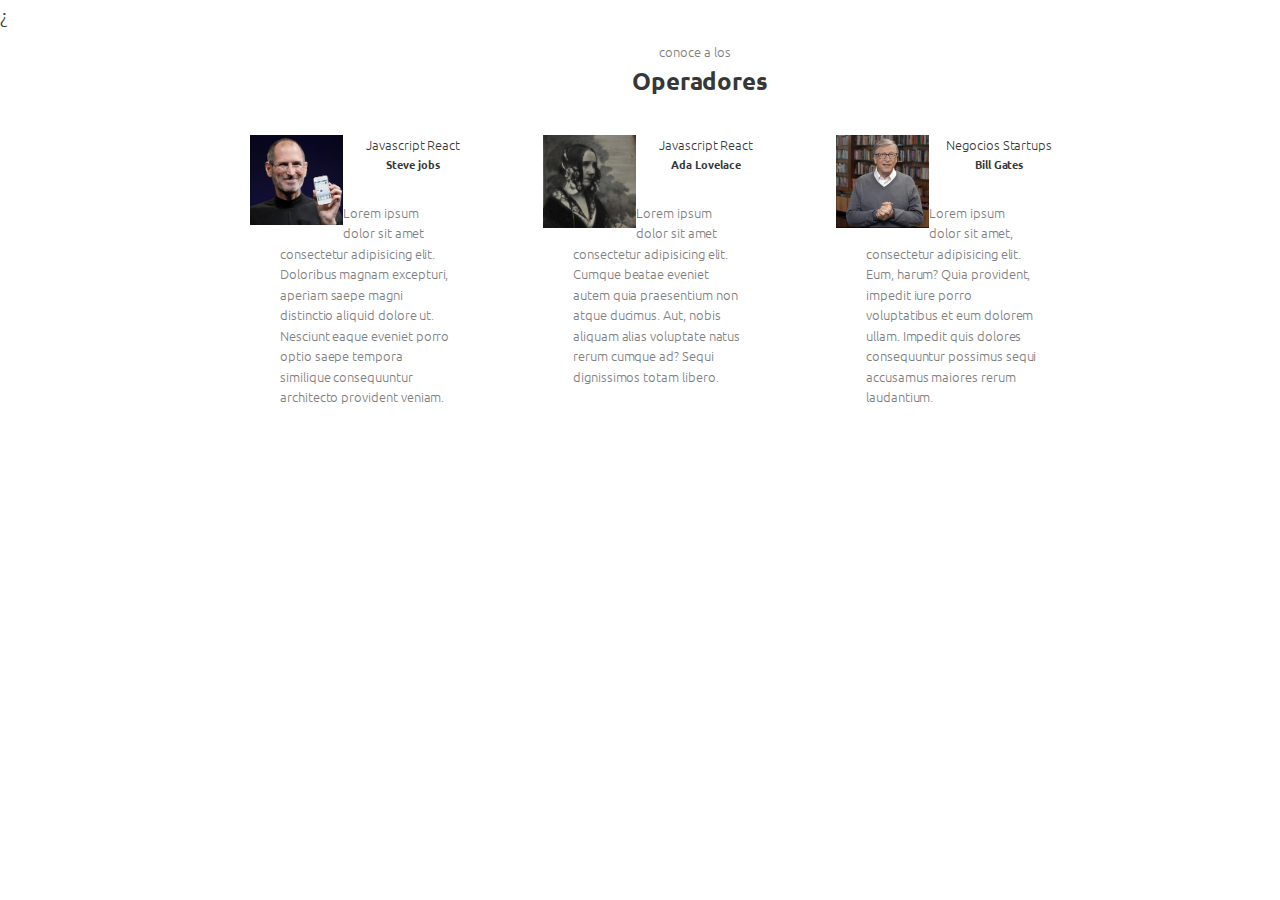
<file: losoradores.html>
<!DOCTYPE html>
<html lang="en">
<head>
    <meta charset="UTF-8">
    <meta http-equiv="X-UA-Compatible" content="IE=edge">
    <meta name="viewport" content="width=device-width, initial-scale=1.0">
    <meta name="viewport" content="width=device-width, initial-scale=1.0">
   <link href="https://cdn.jsdelivr.net/npm/bootstrap@5.3.0-alpha3/dist/css/bootstrap.min.css" rel="stylesheet" integrity="sha384-KK94CHFLLe+nY2dmCWGMq91rCGa5gtU4mk92HdvYe+M/SXH301p5ILy+dN9+nJOZ" crossorigin="anonymous">
    <link rel="stylesheet" href="style.css">
    <link rel="preconnect" href="https://fonts.googleapis.com">
    <link rel="preconnect" href="https://fonts.gstatic.com" crossorigin>
    <link href="https://fonts.googleapis.com/css2?family=Lato:wght@100;400&family=Ubuntu:wght@300&display=swap" rel="stylesheet">
    <title>Confs bs as</title>
   
</head>
<body>
¿
  <div class="oradores">
    <p class="conoce">conoce a los </p>
    <h3>Operadores</h3>
    <a name="seccionoradores "></a>
    <div class="card-group ">
      <div class="card">
        <img src="./imagenes/steve.jpg" class="card-img-top" alt="steve jobs">
        <div class="card-body">
          <span class="badge text-bg-warning">Javascript</span>
          <span class="badge text-bg-info">React</span>
          <h5 class="card-title">Steve jobs</h5>
          <p class="card-text">Lorem ipsum dolor sit amet consectetur adipisicing elit. Doloribus magnam excepturi,
            aperiam saepe magni distinctio aliquid dolore ut. Nesciunt eaque eveniet porro optio saepe tempora
            similique consequuntur architecto provident veniam.</p>
        </div>
      </div>
      <div class="card">
        <img src="./imagenes/ada.jpeg" class="card-img-top" alt="Ada lovelace">
        <div class="card-body">
          <span class="badge text-bg-warning">Javascript</span>
          <span class="badge text-bg-info">React</span>
          <h5 class="card-title">Ada Lovelace</h5>
          <p class="card-text">Lorem ipsum dolor sit amet consectetur adipisicing elit. Cumque beatae eveniet autem
            quia praesentium non atque ducimus. Aut, nobis aliquam alias voluptate natus rerum cumque ad? Sequi
            dignissimos totam libero.</p>
        </div>
      </div>
      <div class="card">
        <img src="./imagenes/bill.jpg" class="card-img-top" alt="Bill gates">
        <div class="card-body">
          <span class="badge text-bg-secondary">Negocios</span>
          <span class="badge text-bg-danger">Startups</span>
          <h5 class="card-title">Bill Gates</h5>
          <p class="card-text">Lorem ipsum dolor sit amet, consectetur adipisicing elit. Eum, harum? Quia provident,
            impedit iure porro voluptatibus et eum dolorem ullam. Impedit quis dolores consequuntur possimus sequi
            accusamus maiores rerum laudantium.</p>
        </div>
      </div>
    </div>
  </div>
</body>
</html>
</file>
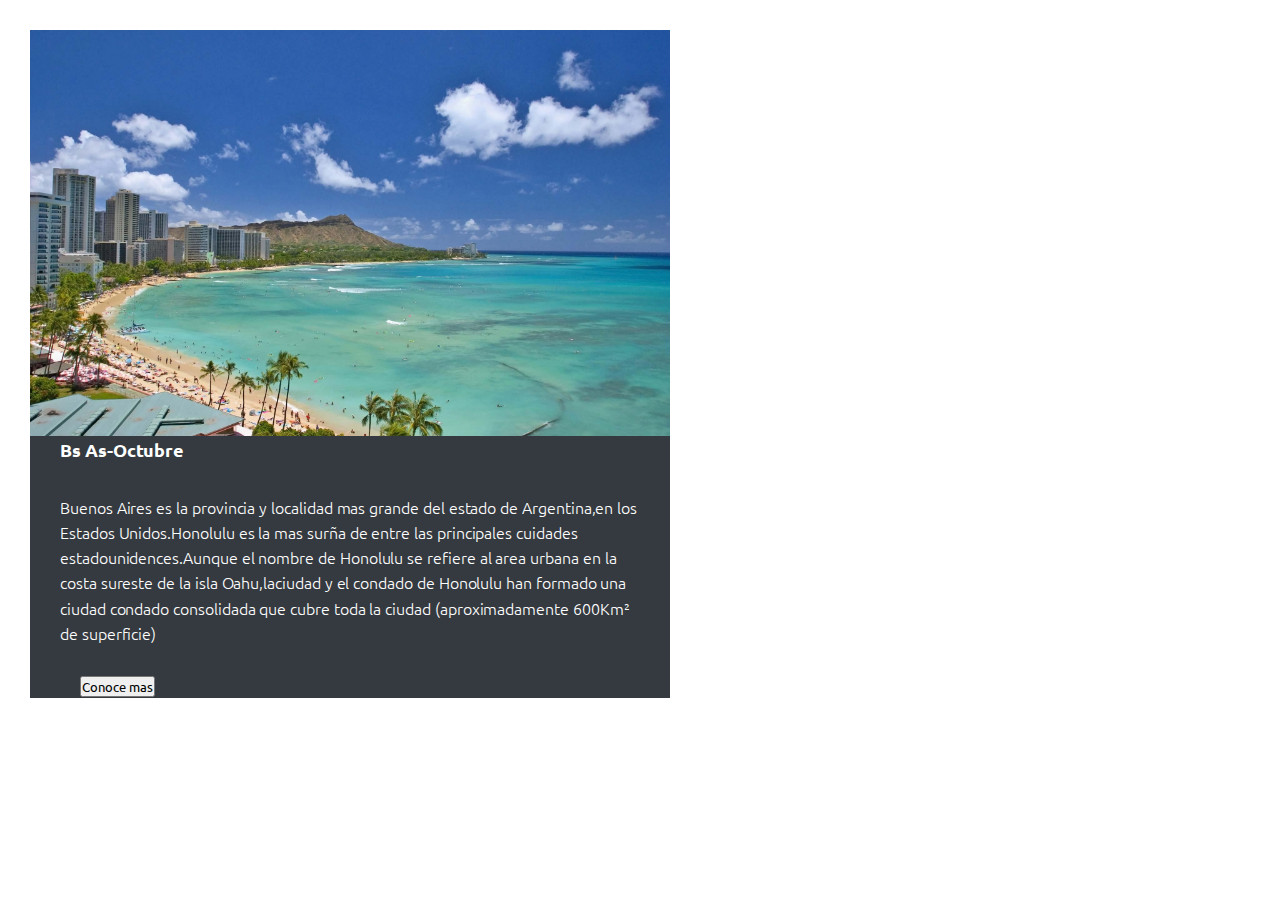
<file: lugaryfecha.html>
<!DOCTYPE html>
<html lang="en">
<head>
    <meta charset="UTF-8">
    <meta http-equiv="X-UA-Compatible" content="IE=edge">
    <meta name="viewport" content="width=device-width, initial-scale=1.0">
    <link href="https://cdn.jsdelivr.net/npm/bootstrap@5.3.0-alpha3/dist/css/bootstrap.min.css" rel="stylesheet" integrity="sha384-KK94CHFLLe+nY2dmCWGMq91rCGa5gtU4mk92HdvYe+M/SXH301p5ILy+dN9+nJOZ" crossorigin="anonymous">
    <link rel="stylesheet" href="style.css">
    <link rel="preconnect" href="https://fonts.googleapis.com">
    <link rel="preconnect" href="https://fonts.gstatic.com" crossorigin>
    <link href="https://fonts.googleapis.com/css2?family=Lato:wght@100;400&family=Ubuntu:wght@300&display=swap" rel="stylesheet">
    <title>Conf Bs As</title>
</head>
<body>
  
  


  <seccion class="fechayor">
  <div class="card mb-3" >
    <div class="row g-0">
      <div class="col-mb-4">
      <img src="./imagenes/honolulu.jpg" class="img-fluid" alt="honolulu"></div>
      <div class="col-mb-8">
        <h5 class="tex">Bs As-Octubre</h5>
        <p class="bas">Buenos Aires es la provincia y localidad mas grande del estado de Argentina,en los Estados
          Unidos.Honolulu es la mas surña de entre las principales cuidades estadounidences.Aunque el nombre de Honolulu se
          refiere al area urbana en la costa sureste de la isla Oahu,laciudad y el condado de Honolulu han formado una
          ciudad condado consolidada que cubre toda la ciudad (aproximadamente 600Km² de superficie)</p>
          <button type="button" class="btn btn btn-outline-light honolulu">Conoce mas</button>
   </div>
</div>
</section>
     
   
    
</body>
</html>
</file>
<file: style.css>
@import url('https://fonts.googleapis.com/css2?family=Ubuntu:wght@300&display=swap');

*{
    margin: 0;
    padding: 0;
    box-sizing: border-box;

}
body {
    font-family: 'Ubuntu', sans-serif;
    color: rgba(0, 0, 0, 0.8);
    font-weight: 300;
    line-height: 1.58;
    letter-spacing: -.003em;
    font-size: 20px;
   
  }

header{
    height: 5%;
    background-color:#353A40;
width: 100%; 

  
   }

img{
    height:40%;
    width: 40%;
    display: flex;
    float:left;
   
    

}
p{
    font-size: medium;
    margin:30px;
    text-align: left;
    color:gray ;
    font-family: 'Ubuntu', sans-serif;
}


.container.fluid{
    
    list-style: none;
    font-size: small;
    display:flex;
list-style: none;
text-decoration: none;
overflow: auto;




    
}
/* 
.navbar-nav{
    margin-left: 650px;
 
} */



    .nav-link{ 
        color:gray;
        text-decoration: none;
        transition:0,5s;
list-style: none;
text-decoration: none;
text-align: right;
font-family: 'Ubuntu', sans-serif;
}
 
.nav-link:hover{
       color: white;


}
    
    
    #navlink{
        display: flex;
     margin-left: 10px;
   
        
    }
   
    .container-md{
        width:60%;
        height: 70%;
        color: white;
  font-size: x-small;
        margin-left: 300px;
        justify-content:right;
        text-align: right;
       margin-top: 90px;
    
    }
    
    /* .carousel.slide{
        width: 100%;
        height: 20%;
       
    
  
        
    
    }


    
    
     .carousel-inner{
        position: relative;
        background-color: rgba(16, 14, 14, 0.8);
    
    } 

    
    .carousel.item{ 
        position: absolute;

   
        */
  




/* .texto{
    width: 100%;
    height: 100%;
    font-family: 'Ubuntu', sans-serif;
    color: white;
font-size: small;
margin-left: 80px;
   
    
}


h1{
   
    font-family: 'Ubuntu', sans-serif;
    font-size: 30px;
   position:relative;
font-weight: 800;
color: white;
margin-left: -80px;

}



h2{
    width: 50%;
    height: 50%;
   font-size:x-large;
   padding: 0px;
   font-family: 'Ubuntu', sans-serif;
   font-weight: 800;
   color: white;
   z-index: cover;
} */

.nav-link1{
    color: rgb(47, 163, 47);
    text-decoration: none;
    transition: 0,5s;
    list-style: none;
text-decoration: none;
padding: 8px;
font-family: 'Ubuntu', sans-serif;
font-weight: 800;
    
}

.nav-link1:hover{
    color: greenyellow;
    text-decoration: none;
    list-style: none;
    font-weight: 800;
    
}





 /* button{
  position: relative;
    transition: 0.5s;
    cursor: pointer;
    background: none;
    color: white;
  padding:5px;
  margin: 10px;
  border-radius: 5px;
  font-family: 'Ubuntu', sans-serif;



     }
     .btn.btn-outline-light.mx-3:hover{
         color: black;
        background-color: aliceblue;
}

.btn.btn-outline-light.mx-3{
       display: flex; 
       float: left;
       margin-left: 150px;
       margin-top: -2px; 
       font-family: 'Ubuntu', sans-serif;
       font-weight: 800;
       font-size: 20px;
      
       
    }
    

.btn.btn-success {
 background-color: green;
 margin-top: -7.5px;
   border-radius:5px;
font-family: 'Ubuntu', sans-serif;
font-weight: 800;
font-size: 20px;



  
} */
.btn.btn-success:hover{
    color: black;
    background-color: aliceblue;    


} 
/* .main{
   
    width: 100%;
    height:20%;
    font-family: 'Ubuntu', sans-serif;
    background-image:linear-gradient(rgba(0,0,0,0.8),rgba(0,0,0,0.8));
    z-index: cover;
   
   
  
} */
.oradores{
    height:30%;
    width:100%;
    margin: 5px;
    padding: 5px;
    justify-content: center;
    text-align: center;
    margin-left: 10px;
    
  
    }  
    h3{
        justify-content: center;
        text-align: center;
        margin-left: 100px;
        margin-bottom: 0px;
        font-size: x-large;
     }
    .card-group{
        height:5%;
      width: 70%;
padding: 5px;
 background-color: white;
transition: all 0,5s;
margin: 0px;
justify-content: center;
margin-left: 200px;
font-size: small;
display: flex;
float: left;
margin-bottom: 200px;
font-family: 'Ubuntu', sans-serif;

  }
  
  .conoce{
   
    justify-content: center;
    text-align: center;
    text-align: center;
    margin-top: -5px;
    margin-left: 120px;
    padding: 5px;
    margin-bottom: -5px;
font-size: small;
font-family: 'Ubuntu', sans-serif;
  }
  .card.body{
    width: 100%;
    height: 100%;
    padding: 5px;
float: left;
overflow: hidden;
font-size: small;
font-family: 'Ubuntu', sans-serif;
  }
  .card{
  width: 100%;
height: 100%;
float: left;
overflow: hidden;
margin: 30px;
font-family: 'Ubuntu', sans-serif;
font-size: small;
transition: all 0,5s;



  }
  
  .card1:hover{
  border-radius: 30px;
 border-color: black;
transform:translate(-15px);
    

}



.card-text{
   font-size: small;
   font-family: 'Ubuntu', sans-serif;
}

.car.body{
   
    display: flex;
    float: left;
    width: 30%;
}


.contenedor{
    width: 100%;
    height: 10%;
    padding:0%;
    display:flex;
    background-color:#353A40;
    flex-direction: row;
 box-sizing: border-box;

}

.badge.text-bg-warning {
    width: 30%;
    font-family: 'Ubuntu', sans-serif;

}
.badge.text-bg-info{
    width: 30%;
    font-family: 'Ubuntu', sans-serif;
}
.badge.text-bg-secondary{
    width: 30%;
    font-family: 'Ubuntu', sans-serif;
}
.badge.text-bg-danger{
    width: 30%;
    font-family: 'Ubuntu', sans-serif;
}

.card.mb-3{
    display: flex;
    float: left;

}




.col-mb-4{
    width: 50%;
 
}






.col-mb-8{
    width: 50%;
    padding: 0px;
    border: #353A40;
    background-color: #353A40;
   
}



.bas {
    font-family: 'Ubuntu', sans-serif;
    color: white;
    margin-left: 30px;
    font-size: medium;
}
.tex{
    color: white;
    margin-left: 30px;
    font-size: large;
    font-family: 'Ubuntu', sans-serif;
    margin-top: 20px;
   

}





.fechayor{
    width: 100%;
    height: 20%;
    padding: 0%;
   }
   

.img-fluid{
    width: 100%;
    height: 100%;
    padding: 0%;
    margin: 0%;
}

   .btn.btn.btn-outline-light{
    margin-left: 50px;
    font-family: 'Ubuntu', sans-serif;
   }

.btn.btn-primary {
    width: 100%;
    height: 60%;
   padding:5px;
   background-color: rgb(20, 205, 20);
 margin-right: 500px;
  margin: 10px;
  font-size: medium;
  font-family: 'Ubuntu', sans-serif;
}


.d-grid.gap-2.col-6.mx-auto{
    font-family: 'Ubuntu', sans-serif;
   
}



.convierte{
 
     justify-content: center;
     text-align: center;
    margin-left: 700px;
     font-size: medium;
     font-family: 'Ubuntu', sans-serif;
   
 

}
.fechayor{
    height: 10%;
    padding: 0%;
    border-radius: 10px;
    margin-top:auto ;
}


.ora{
    justify-content: center;
    text-align: center;
    font-size: 35px;
color: black;
font-family: 'Ubuntu', sans-serif;
margin-top:-10px;
margin-left: 40px;
}
.anotate{
    margin-left: 600px;
    font-size: x-small;
    font-family: 'Ubuntu', sans-serif;
}


footer{
   
   background-color: rgba(1, 36, 95, 0.829);
   height: 5%;
   width: 100%;
   font-family: 'Ubuntu', sans-serif;
   padding: 10px;

}


.nav-item1{
    margin:5px;
    font-family: 'Ubuntu', sans-serif;
  justify-content:right;
    font-size: larger;
    list-style: none;
    float: left;
 padding: 15px;
 color:white;
 margin-left: 70px;
}

@media screen and (max-width:1010px){
  
    .carousel-item{
       margin-top: 100px;
        height:fit-content;
        
    }
    
    /* .nav-bar{
       justify-content: right;
    }

    .navbar-toggler:hover{
    justify-content: left;
    background-color: #353A40;
    width: 20%;
    height: 20%;
    border:solid 1px black;
    } */

    .container-md{
        width: 100%;
        height: 100%;
       display: none;
        font-size: small;
       justify-content: left;
    }
   


    .nav-link1{
margin-left:225px;
    }
    /* .carousel-inner {
        width: 100%;
        height: 100%
    } 
     */
    
   
    .oradores{
        height: 20%;
        padding: 0%;
        margin: 0%;
        margin-top:0%;
        justify-content: center;
     margin-left: -20px;

    
    
    }
  

.card-group{
display: block;
margin-left: 45px;
justify-content: center;

}

.col-mb-4{
    width: 100%;
}

.col-mb-8{
        display: block;
        width: 100%;
        height: 100%;
}

.nav-item1{
   
    display:block;
   font-size: small;
margin: 2px;
padding: 1px;
}
.compra{
       height: 10%; 
    padding: 0%;
    margin-top: 60px;
    
}
.ora{
      padding: 0%;
}
.anitate{
    
   
        display: none;
}
.convierte{
   
  margin-left: 130px;
  margin-top: 60px;
  padding: 0%;
}


}
</file>
